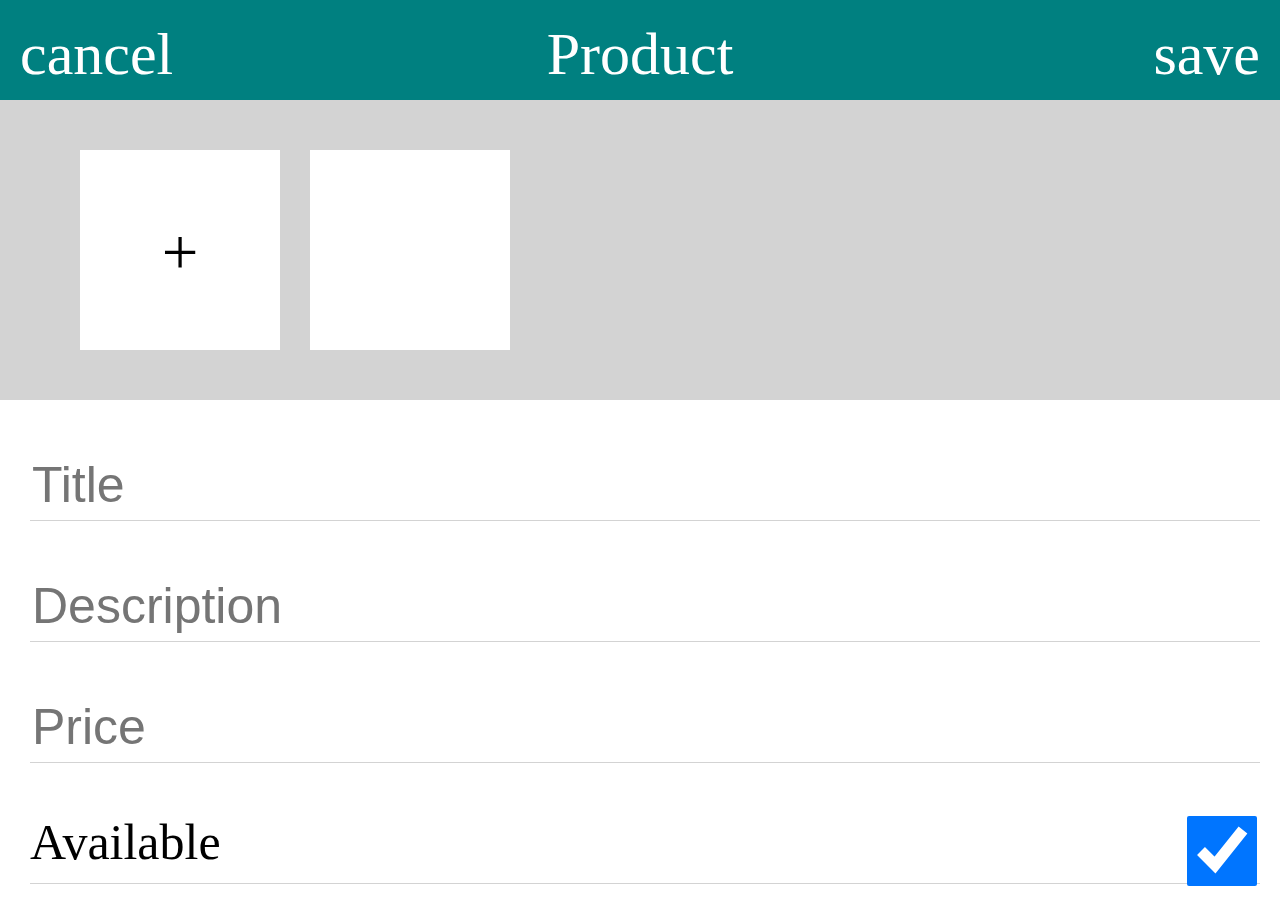
<file: index.html>
<html>
<head>
	<link rel="stylesheet" type="text/css" href="style.css">
	<script src="lib\angular.min.js"></script>
	<script src="lib\angular-route.js"></script>
	<!-- <script src="https://ajax.googleapis.com/ajax/libs/angularjs/1.7.8/angular.min.js"></script>
	<script src="https://ajax.googleapis.com/ajax/libs/angularjs/1.7.8/angular-route.js"></script> -->
	<script src="app.js"></script>
	<script src="product.js"></script>
</head>
<body ng-app="bizlinked" ng-controller="product">
	<ng-view></ng-view>
</body>
</html>
</file>
<file: style.css>
body {
	margin: 0;
	padding: 0;
}
a {
	text-decoration: none;
	color: black;
}
a[ng-click], a[href], span[ng-click] {
	cursor: pointer;
}
.screen {
	position:fixed;
	width: 100%;
	height: 100%;
	background-color: #D3D3D3;
}
.screen-header {
	width: 100%;
	height: 100px;
	background-color: teal;
	font-size:60px;
	color: white;
}
.screen-header a {
	color: white;
}
.screen-header-text {
	width: calc(100% - 40px);
	position: absolute;
	top: 20px;
	left: 20px;
}
.screen-header-text-left {
	position: absolute;
	top: 20px;
	left: 20px;
}
.screen-header-text-center {
	text-align: center;
	padding-top:20px;
}
.screen-header-text-right {
	position: absolute;
	top: 20px;
	right: 20px;
}
.screen-body {
	height: calc(100% - 100px);
	overflow: auto;
}
.screen-footer {
}
.image-container {
	width: 100%;
	height: 200px;
	padding: 50px;
}
.image-thumbnail {
	width: 200px;
	height: 200px;
	background-color: white;
	margin-left: 30px;
}
.horizontal {
	float: left;
}
.clear {
	clear: both;
}
.white-container {
	width: 100%;
	background-color: white;
	padding: 50px 30px;
	margin-bottom: 30px;
}
.form-control-container {
	border-bottom: 1px solid #D3D3D3;
	width: calc(100% - 50px);
	margin-bottom: 50px;
	height: 70px;
}
.form-control {
	border: 0;
	width: 100%;
	height: 70px;
	font-size: 50px;
}
.form-control-checkbox {
	height: 70px;
	width: 70px;
	float: right;
}
.form-control-with-button {
	border: 0;
	width: 95%;
	height: 70px;
	font-size: 50px;
}
.form-control-button {
	
}
.white-container-header {
	width: calc(100% - 50px);
	margin-bottom: 50px;
}
.white-container-body {
	width: calc(100% - 50px);
	margin-bottom: 50px;
	font-size: 50px;
}
.white-container-footer {
	width: calc(100% - 50px);
	font-size: 50px;
}
.white-container-heading {
	border: 0;
	width: 100%;
	height: 70px;
	font-size: 70px;
}
.list {
	padding-left: 10px;
	
}
.list-item {
	border-bottom: 1px solid #D3D3D3;
	margin-bottom: 20px;
}
.list-item-content {
	float: left;
}
.list-item-action {
	float: right;
}
.small-text {
	font-size: 40px;
	color: #D3D3D3;
}
</file>
